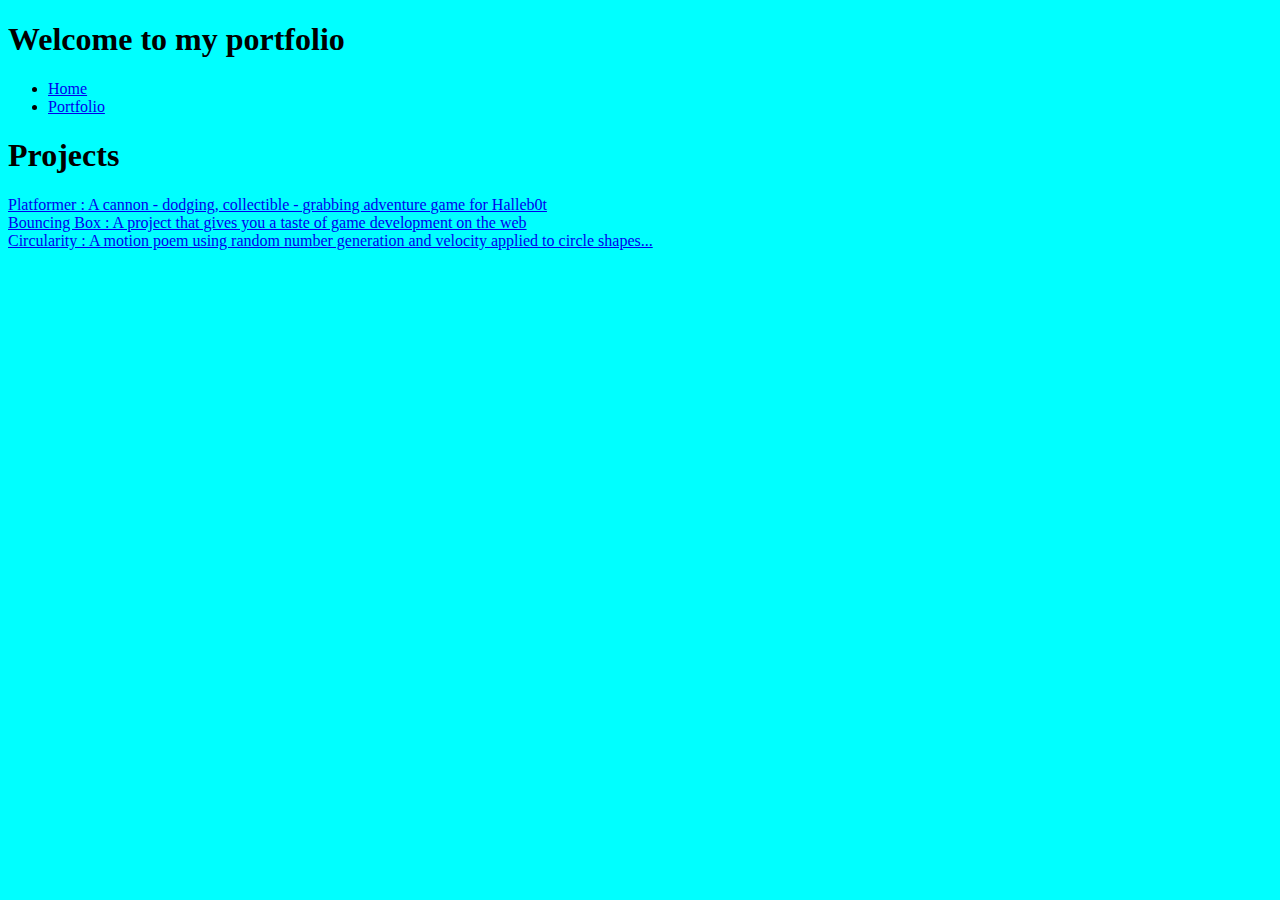
<file: portfolio.html>
<!DOCTYPE html>
<html>
   <head>
<title>Kelin's portfolio</title>   
 <Style>
   #color {
      background-color: aqua;
   }
</Style> 
<link>
 <rel="stylesheets">
 <href="style.css">     
  </head>
    
  <body id=color>
    <div id="all-contents">
         <nav>
            <h1>Welcome to my portfolio</h1>
            <ul id="nav-ul">
              <li class="nav-li">
              <a class="nav-a" href="index.html">Home</a>  
               </li>   
                <li class="nav-li">
                 <a class="nav-a" href="portfolio.html">Portfolio</a>
               </li>
            </ul>
       </nav>
     </div>
     <nav>
         <! -- Nav stuff here . . . -->
     </nav> 
     <main>
          <div class="content">
             <h1>Projects</h1>
             <ui id="Future Projects">
             <li><a href="projects/platformer/">Platformer : A cannon - dodging, collectible - grabbing adventure game for Halleb0t</a></li>
             <li><a href="projects/bouncing-box/">Bouncing Box : A project that gives you a taste of game development on the web </a></li>
             <li><a href="projects/circularity/">Circularity : A motion poem using random number generation and velocity applied to circle shapes...</a></li>   
              </ul>
        </div>
     </main>
     
    </div> 
   </body>
</html>
</file>
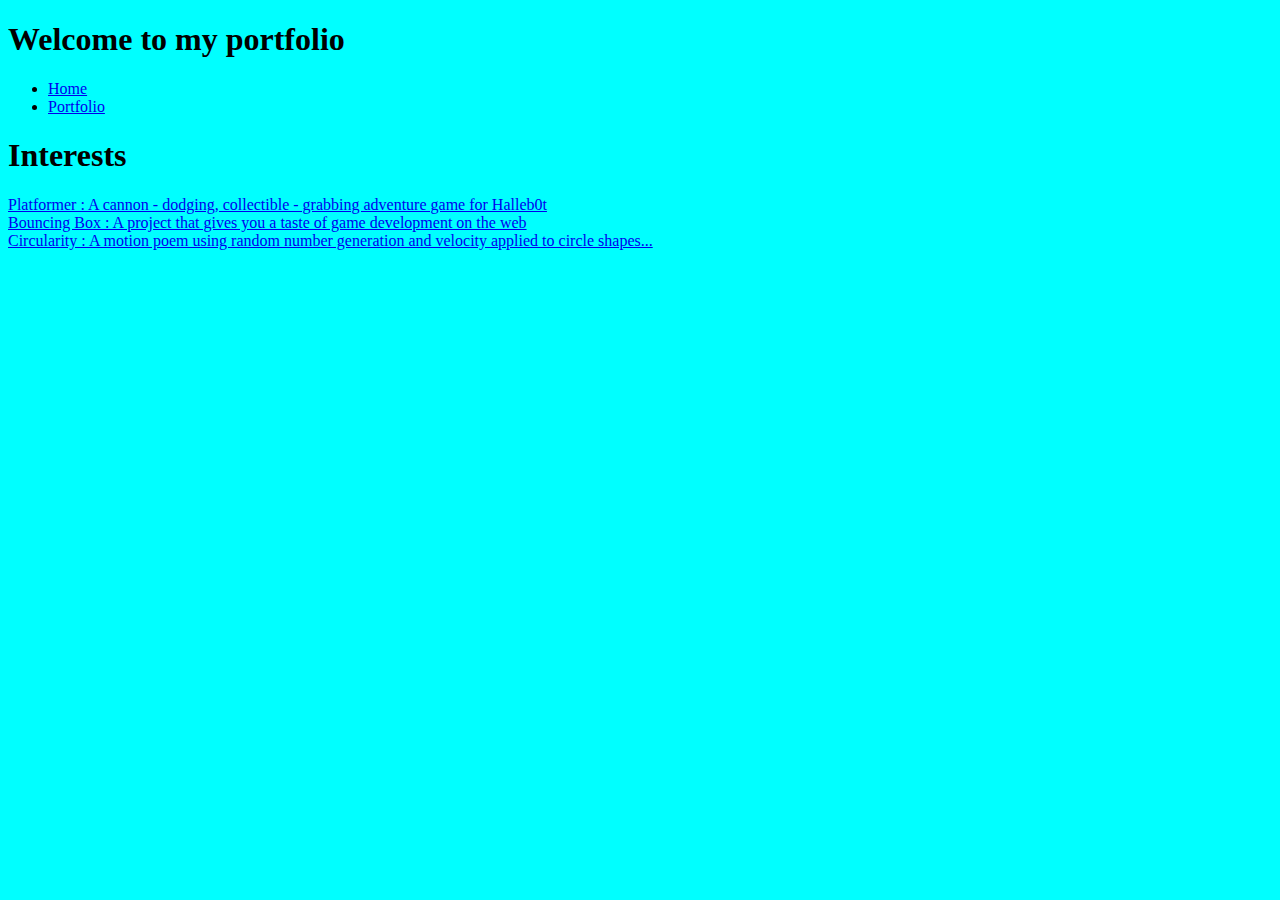
<file: port/portfolio.html>
<!DOCTYPE html>
<html>
   <head>
<title>Kelin's portfolio</title>   
 <Style>
   #color {
      background-color: aqua;
   }
</Style> 
<link>
 <rel="stylesheets">
 <href="style.css">     
  </head>
    
  <body id=color>
    <div id="all-contents">
         <nav>
            <h1>Welcome to my portfolio</h1>
            <ul id="nav-ul">
              <li class="nav-li">
              <a class="nav-a" href="index.html">Home</a>  
               </li>   
                <li class="nav-li">
                 <a class="nav-a" href="portfolio.html">Portfolio</a>
               </li>
            </ul>
       </nav>
     </div>
     <nav>
         <! -- Nav stuff here . . . -->
     </nav> 
     <main>
          <div class="content">
             <h1>Interests</h1>
             <ui id="Future Projects">
             <li><a href="projects/platformer/">Platformer : A cannon - dodging, collectible - grabbing adventure game for Halleb0t</a></li>
             <li><a href="projects/bouncing-box/">Bouncing Box : A project that gives you a taste of game development on the web </a></li>
             <li><a href="projects/circularity/">Circularity : A motion poem using random number generation and velocity applied to circle shapes...</a></li>   
              </ul>
        </div>
     </main>
     
    </div> 
   </body>
</html>
</file>
